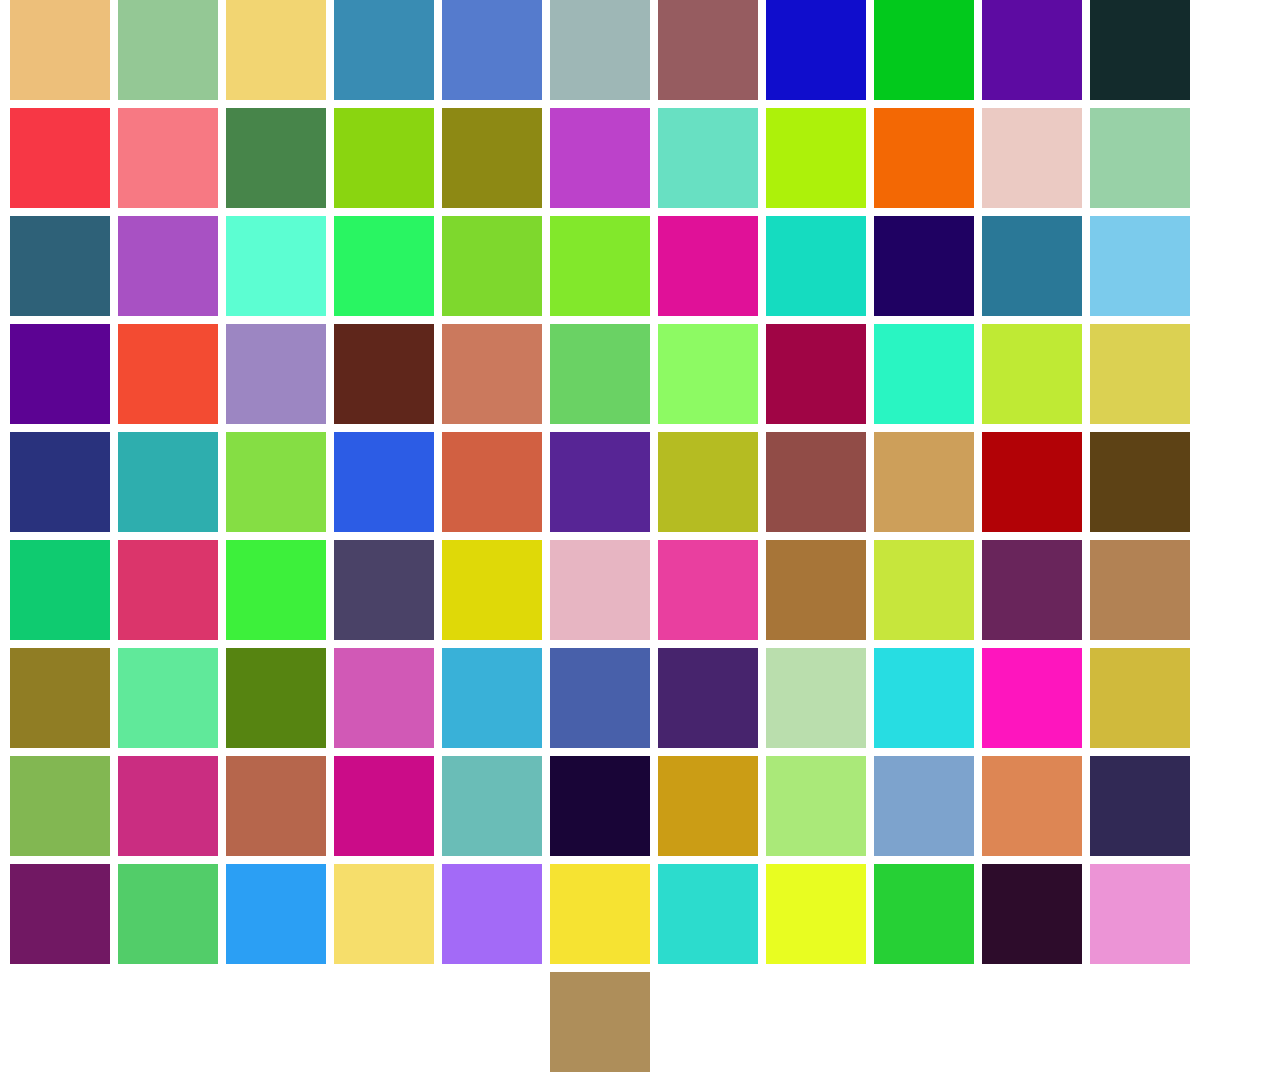
<file: s18/index.html>
<!DOCTYPE html>
<html lang="en">

<head>
    <meta charset="UTF-8">
    <meta name="viewport" content="width=device-width, initial-scale=1.0">
    <title>Session 17</title>
    <script src="./script.js" defer></script>
    <link rel="stylesheet" href="./style.css">
</head>

<body>
    <!-- Hello This is comment -->
    <section class="container" id="cards">
        <!-- <div class="card">
            <img src="https://http.cat/404" alt="Cat" class="card__image" />
            <p class="card__text">
                Status: 404
            </p>
        </div>
        <div class="card">
            <img src="https://http.cat/500" alt="Cat" class="card__image" />
            <p class="card__text">
                Status: 500
            </p>
        </div>
        <div class="card">
            <img src="https://http.cat/200" alt="Cat" class="card__image" />
            <p class="card__text">
                Status: 200
            </p>
        </div>
        <div class="card">
            <img src="https://http.cat/400" alt="Cat" class="card__image" />
            <p class="card__text">
                Status: 400
            </p>
        </div> -->
    </section>
</body>

</html>
</file>
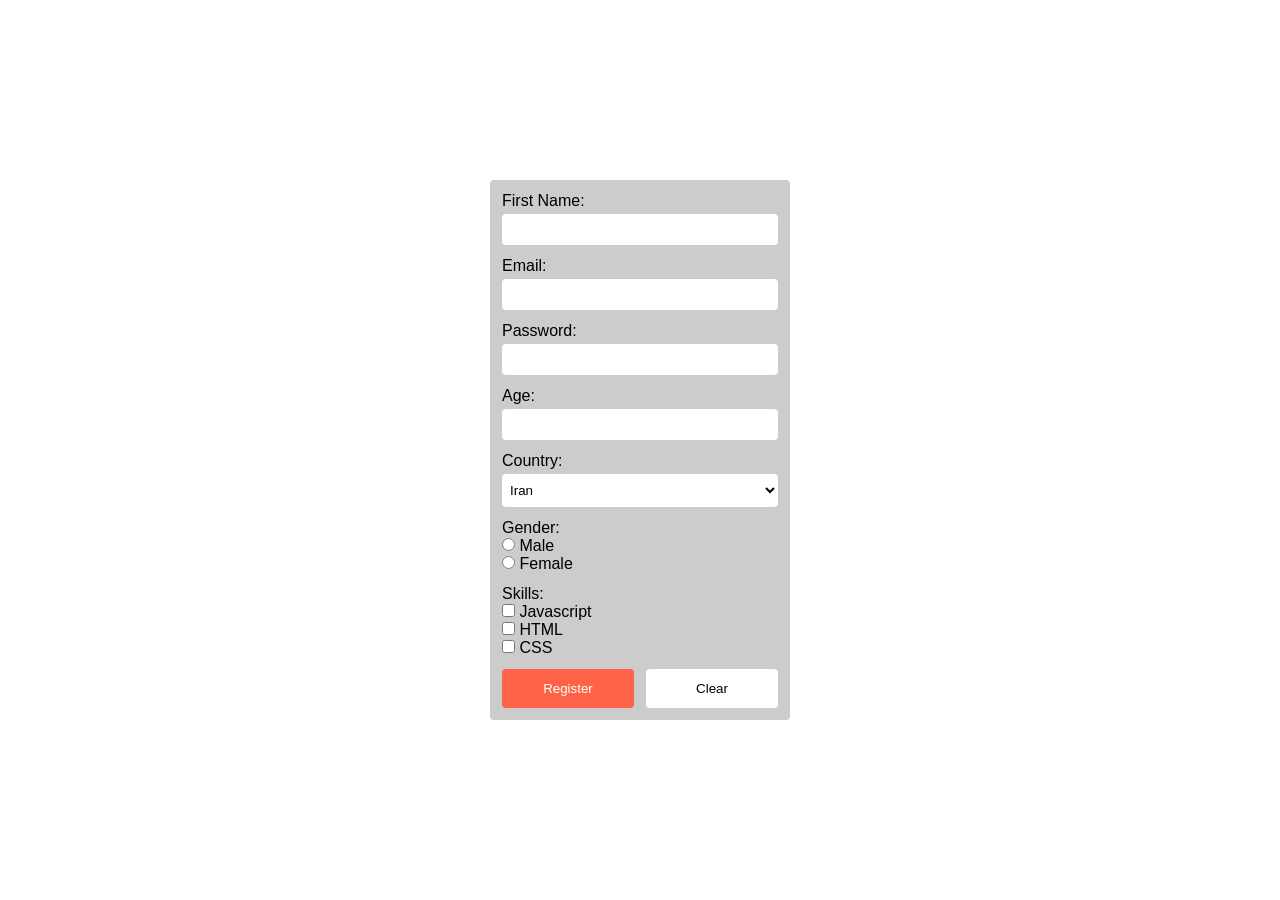
<file: s20/index.html>
<!DOCTYPE html>
<html lang="en">

<head>
    <meta charset="UTF-8">
    <meta name="viewport" content="width=device-width, initial-scale=1.0">
    <title>Session 17</title>
    <script src="./script.js" defer></script>
    <link rel="stylesheet" href="./style.css">
</head>

<body>
    <form class="form" name="registerForm" id="register-form-id">
        <div class="controller">
            <label class="controller__label" for="firstname">
                First Name:
            </label>
            <input class="controller__input" type="text" id="firstname" name="firstName" />
        </div>

        <div class="controller">
            <label class="controller__label" for="email">
                Email:
            </label>
            <input class="controller__input" type="email" id="email" name="email" />
        </div>

        <div class="controller">
            <label class="controller__label" for="password">
                Password:
            </label>
            <input class="controller__input" type="password" id="password" name="password" />
        </div>
        <div class="controller">
            <label class="controller__label" for="age">
                Age:
            </label>
            <input class="controller__input" type="number" id="age" name="age" />
        </div>

        <div class="controller">
            <label class="controller__label" for="country">
                Country:
            </label>
            <select name="country" class="controller__input" id="country">
                <option value="ir">Iran</option>
                <option value="us">United States</option>
                <option value="de">Germany</option>
                <option value="om">Oman</option>
            </select>
        </div>

        <div class="controller controller__radio-group">
            <p class="controller__radio-label">Gender:</p>
            <div class="controller__radio-item">
                <input type="radio" value="m" id="male" name="gender" />

                <label class="controller__label" for="male">
                    Male
                </label>

            </div>

            <div class="controller__radio-item">
                <input type="radio" value="f" id="female" name="gender" />
                <label class="controller__label" for="female">
                    Female
                </label>

            </div>

        </div>
        <div class="controller controller__checkbox-group">
            <p class="controller__checkbox-label">Skills:</p>
            <div class="controller__checkbox-item">
                <input type="checkbox" value="js" id="js" name="skills" />

                <label class="controller__label" for="js">
                    Javascript
                </label>

            </div>

            <div class="controller__checkbox-item">
                <input type="checkbox" value="html" id="html" name="skills" />
                <label class="controller__label" for="html">
                    HTML
                </label>

            </div>

            <div class="controller__checkbox-item">
                <input type="checkbox" value="css" id="css" name="skills" />
                <label class="controller__label" for="css">
                    CSS
                </label>

            </div>

        </div>

        <div class="actions">
            <button class="actions__button actions__button--primary">Register</button>
            <button class="actions__button" type="reset">Clear</button>
        </div>
    </form>

</body>

</html>
</file>
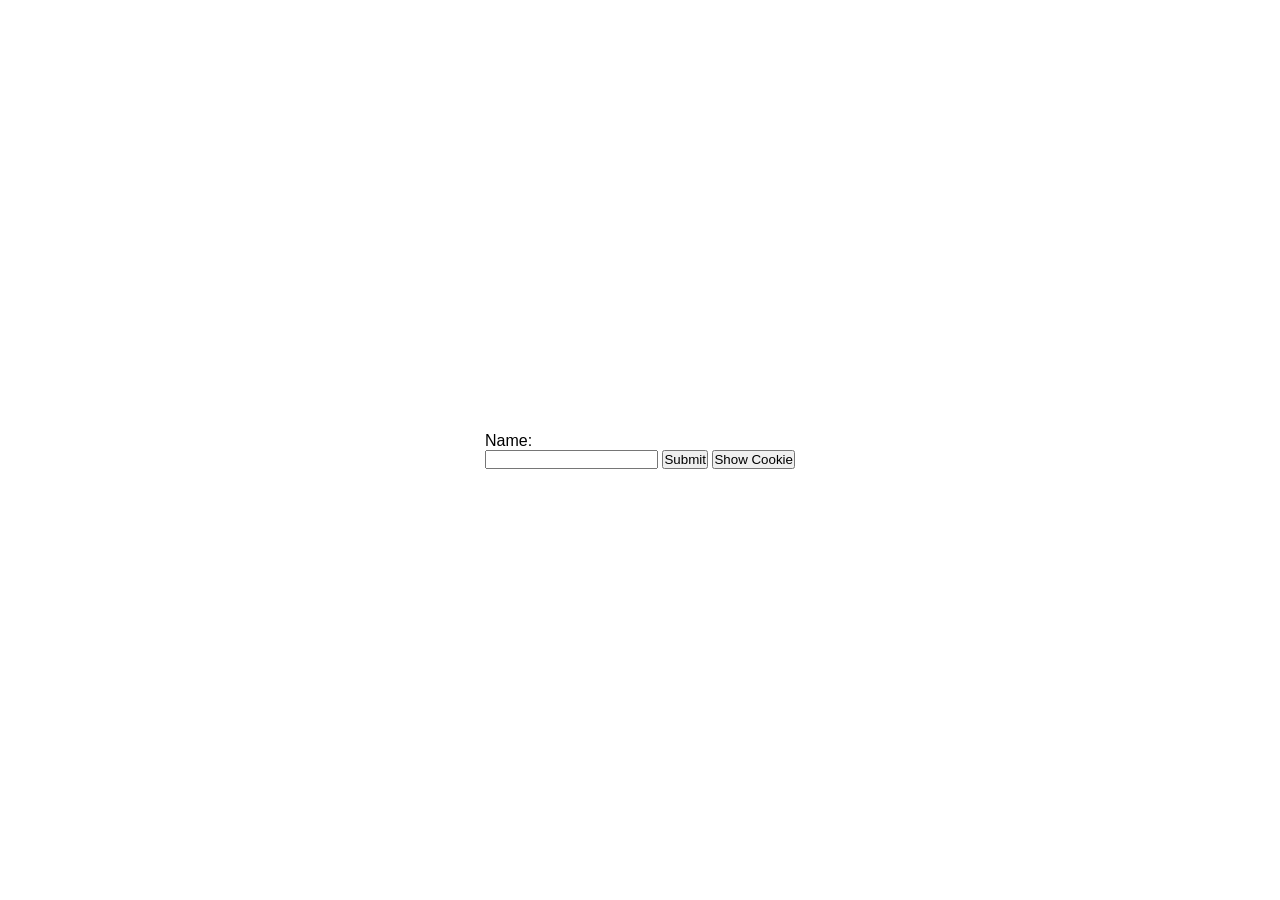
<file: s23/index.html>
<!DOCTYPE html>
<html lang="en">

<head>
    <meta charset="UTF-8">
    <meta name="viewport" content="width=device-width, initial-scale=1.0">
    <title>Session 23</title>
    <script src="./script.js" defer></script>
    <link rel="stylesheet" href="./style.css">
</head>

<body>
    <form id="form">
        <label for="name">Name:</label>
        <br />
        <input type="text" id="name" name="address" autocomplete="mobile" />
        <button>Submit</button>
        <button type="button" id="show-cookies">Show Cookie</button>
    </form>
</body>

</html>
</file>
<file: s18/style.css>
* {
    padding: 0;
    margin: 0;
    box-sizing: border-box;
}
.card {
    flex-grow: 1;
    width: 33%;
    max-width: 200px;
    display: flex;
    flex-direction: column;
    background-color: #1a1a1a;
    padding: 4px; 
    border-radius: 4px;
}

.card__image {
    width: 100%;
}

.card__text {
    margin: 8px 0 0 8px;
    color: white;
}

.container {
    width: 100%;
    max-width: 1200px;
    display: flex;
    flex-basis: 0;
    gap: 8px;
    flex-wrap: wrap;
    justify-content: center;
}

.button {
    padding: 8px 12px;
    border: none;
    color: white;
    cursor: pointer;
    border-radius: 4px;
}

.button--primary {
    background-color: tomato;
}
</file>
<file: s20/style.css>
* {
    padding: 0;
    margin: 0;
    box-sizing: border-box;
    font-family:Arial, Helvetica, sans-serif;
}
body {
    display: flex;
    align-items: center;
    justify-content: center;
    width: 100%;
    min-height: 100vh;
}

.form {
    width: 300px;
    padding: 12px;
    border-radius: 4px;
    background-color: #ccc;

    display: flex;
    flex-direction: column;
    gap: 12px;
}

.controller {
    display: flex;
    flex-direction: column;
}

.controller__input {
    border: none;
    padding: 8px 4px;
    background-color: white;
    margin-top: 4px;
    border-radius: 4px;
}

.actions {
    display: flex;
    gap: 12px;
}

.actions__button {
    flex-grow: 1;
    flex-basis: 0;

    border: none;
    padding: 12px;
    cursor: pointer;
    border-radius: 4px;
    background-color: white;
}

.actions__button--primary {
    background-color: tomato;
    color: white;
}

.actions__button:hover {
    background-color: #eee;
}

.actions__button--primary:hover {
    background-color: rgb(254, 80, 49);
}

.form__error {
    margin-top: 8px;
    color: tomato;
}
</file>
<file: s23/style.css>
* {
    padding: 0;
    margin: 0;
    box-sizing: border-box;
    font-family:Arial, Helvetica, sans-serif;
}
body {
    display: flex;
    align-items: center;
    justify-content: center;
    width: 100%;
    min-height: 100vh;
}

.form {
    width: 300px;
    padding: 12px;
    border-radius: 4px;
    background-color: #ccc;

    display: flex;
    flex-direction: column;
    gap: 12px;
}

.controller {
    display: flex;
    flex-direction: column;
}

.controller__input {
    border: none;
    padding: 8px 4px;
    background-color: white;
    margin-top: 4px;
    border-radius: 4px;
}

.actions {
    display: flex;
    gap: 12px;
}

.actions__button {
    flex-grow: 1;
    flex-basis: 0;

    border: none;
    padding: 12px;
    cursor: pointer;
    border-radius: 4px;
    background-color: white;
}

.actions__button--primary {
    background-color: tomato;
    color: white;
}

.actions__button:hover {
    background-color: #eee;
}

.actions__button--primary:hover {
    background-color: rgb(254, 80, 49);
}

.form__error {
    margin-top: 8px;
    color: tomato;
}
</file>
